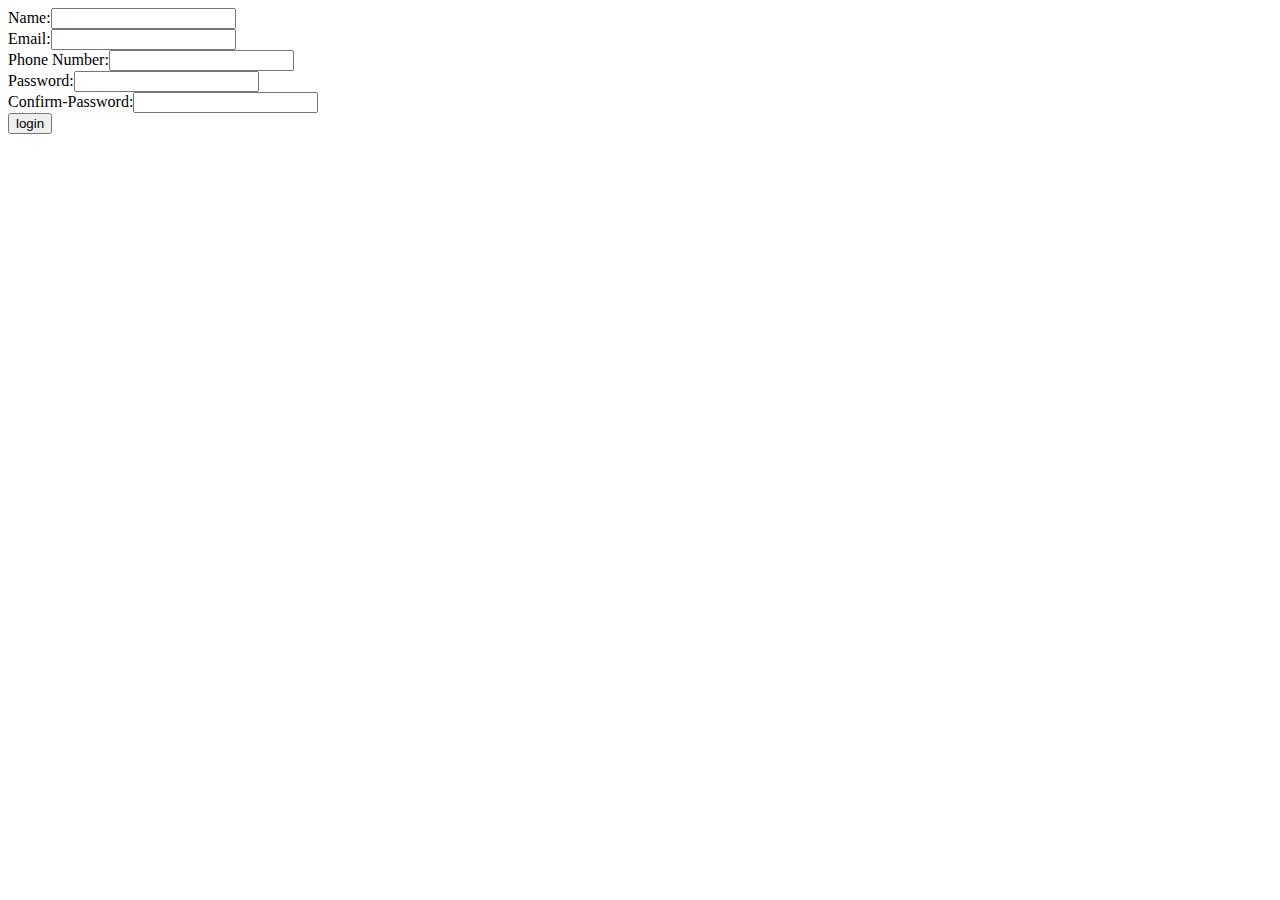
<file: pro1.html>
<html>
<body>
<script>
function validateform(){
var name=document.myform.name.value;
var email=document.myform.email.value;
var phone=document.myform.phone.value;
var password=document.myform.password.value;
var confirmpassword=document.myform.confirmpassword.value;
if (name === "") {
    alert("Please enter your username.");
    return;
  }
if(email == ""){
alert("Please enter your email.");
return;
}
if (phone==""){
alert("PLease enter your phone number.");
return;
}
if (phone.length!=10){
alert("Please enter valid phone number.");
return;
}
  if (password === "") {
    alert("Please enter your password.");
    return;
  }
if(password.length<6){
alert("Password must contain atleats 6 characters");
return;
}
  if (confirmpassword === "") {
    alert("Please enter your password.");
    return;
  }
if(password!=confirmpassword){
alert("Passwords do not match");
return;
}
};
</script>
<form name="myform" onsubmit="return validateform()">
Name:<input type="text" name="name"><br>
Email:<input type="email" name="email"><br>
Phone Number:<input type="number" name="phone"><br>
Password:<input type="password" name="password"><br>
Confirm-Password:<input type="password" name="confirmpassword"><br>
<input type="submit" value="login">
</form></body></html>
</file>
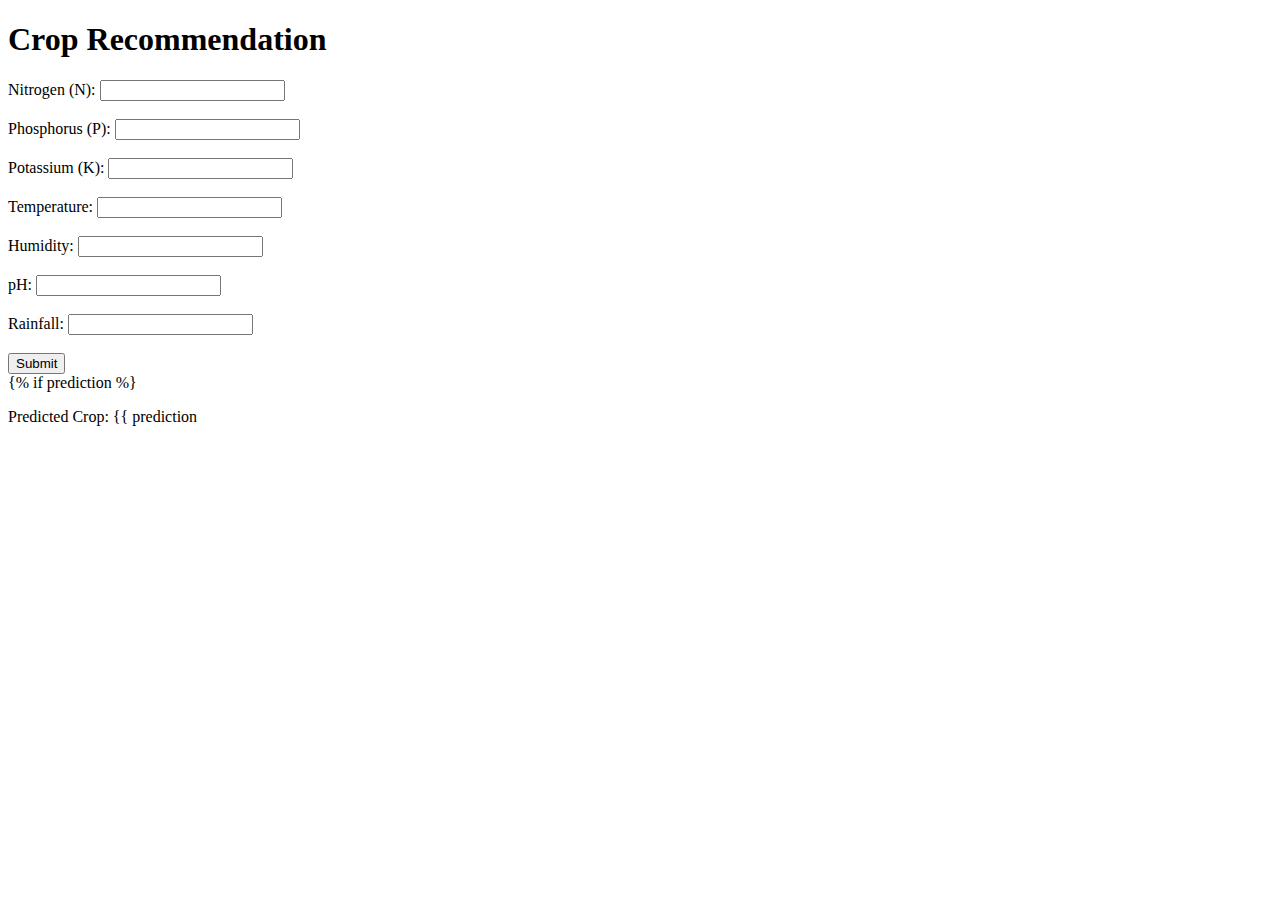
<file: search1.html>
<!DOCTYPE html>
<html>
<head>
    <title>Crop Recommendation</title>
</head>
<body>
    <h1>Crop Recommendation</h1>
    <form action="/" method="POST">
        <label for="N">Nitrogen (N):</label>
        <input type="text" id="N" name="N"><br><br>
        <label for="P">Phosphorus (P):</label>
        <input type="text" id="P" name="P"><br><br>
        <label for="K">Potassium (K):</label>
        <input type="text" id="K" name="K"><br><br>
        <label for="temperature">Temperature:</label>
        <input type="text" id="temperature" name="temperature"><br><br>
        <label for="humidity">Humidity:</label>
        <input type="text" id="humidity" name="humidity"><br><br>
        <label for="ph">pH:</label>
        <input type="text" id="ph" name="ph"><br><br>
        <label for="rainfall">Rainfall:</label>
        <input type="text" id="rainfall" name="rainfall"><br><br>
        <input type="submit" value="Submit">
    </form>
    {% if prediction %}
        <p>Predicted Crop: {{ prediction
</file>
